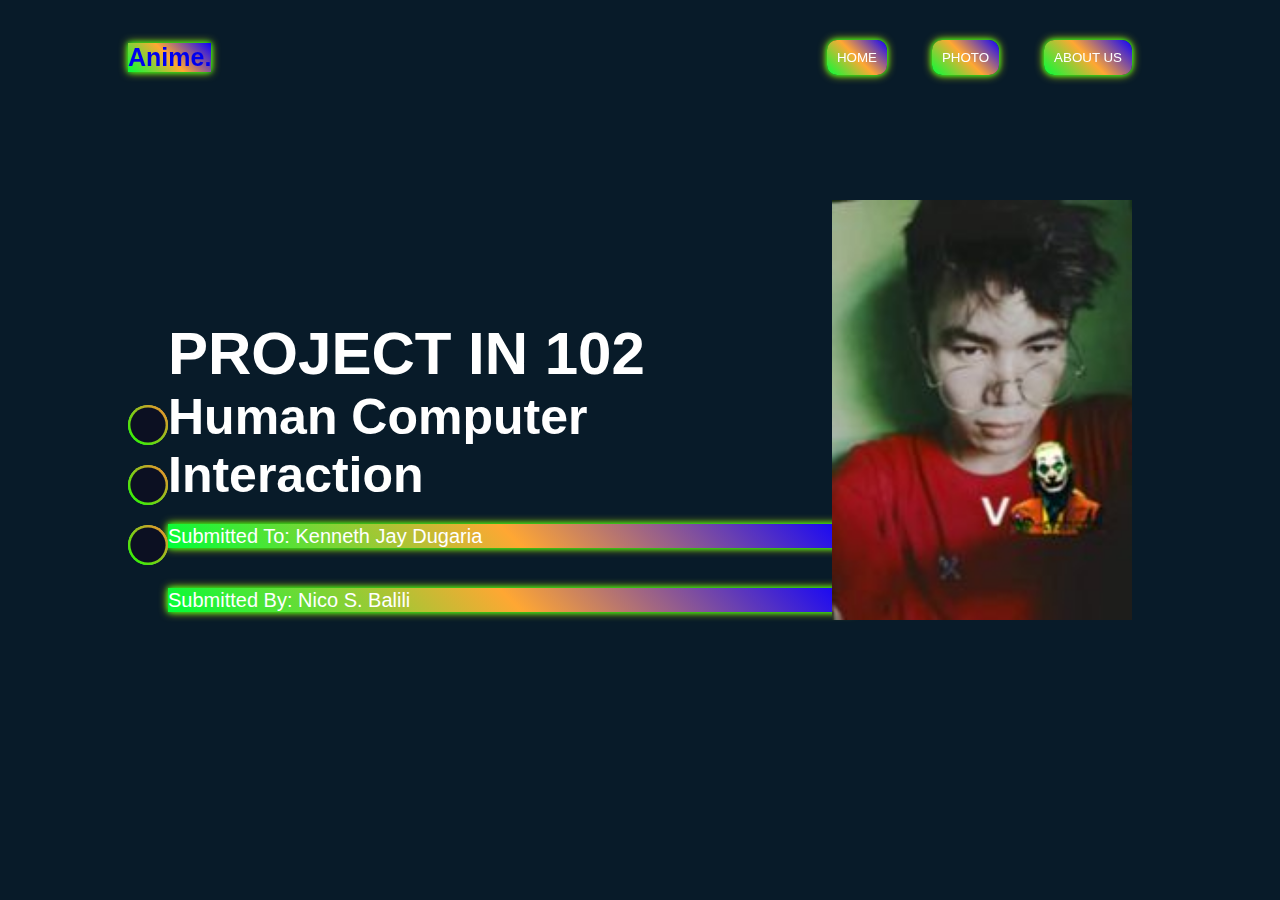
<file: index.html>
<!DOCTYPE html>
<html lang="en">
<head>
    <meta charset="UTF-8">
    <meta http-equiv="X-UA-Compatible" content="IE=edge">
    <meta name="viewport" content="width=device-width, initial-scale=1.0">
    
    <title>Personal Website</title>
    <link rel="icon" type="x_icon" href="">
    <link rel="stylesheet" href="style.css">
    
    
</head>
<body>
    <header class="header">
        <a href="#" class="logo">Anime.</a>       
            <a>
                <button onclick="document.location='index.html'" target="_blank">HOME</button>
                <button onclick="document.location='photo.html'" target="_blank">PHOTO</button>
                <button onclick="document.location='About us2.html'" target="_blank">ABOUT US</button>

            </a>      
     
    </header>
    <section class="home">
        <div class="home-sci">
            <a href="#"><i class='' ></i></a>
            <a href="#"><i class='' ></i></a>
            <a href="#"><i class=''></i></a>
        </div>
        <div class="home-content">
            <h1>PROJECT IN 102</h1>
            <H3>Human Computer Interaction </H3>
            <p>Submitted To: Kenneth Jay Dugaria</p>
            <p>Submitted By: Nico S. Balili</p>
            
        </div>
        <div class="home-img">
            <div class="glowing-circle"></div>
            <div class="image">
                <img src="344290686_166005426426397_7933512806878721700_n.jpg" alt="">
            </div>
        </div>
    </section>
    
</body>
</html>
</file>
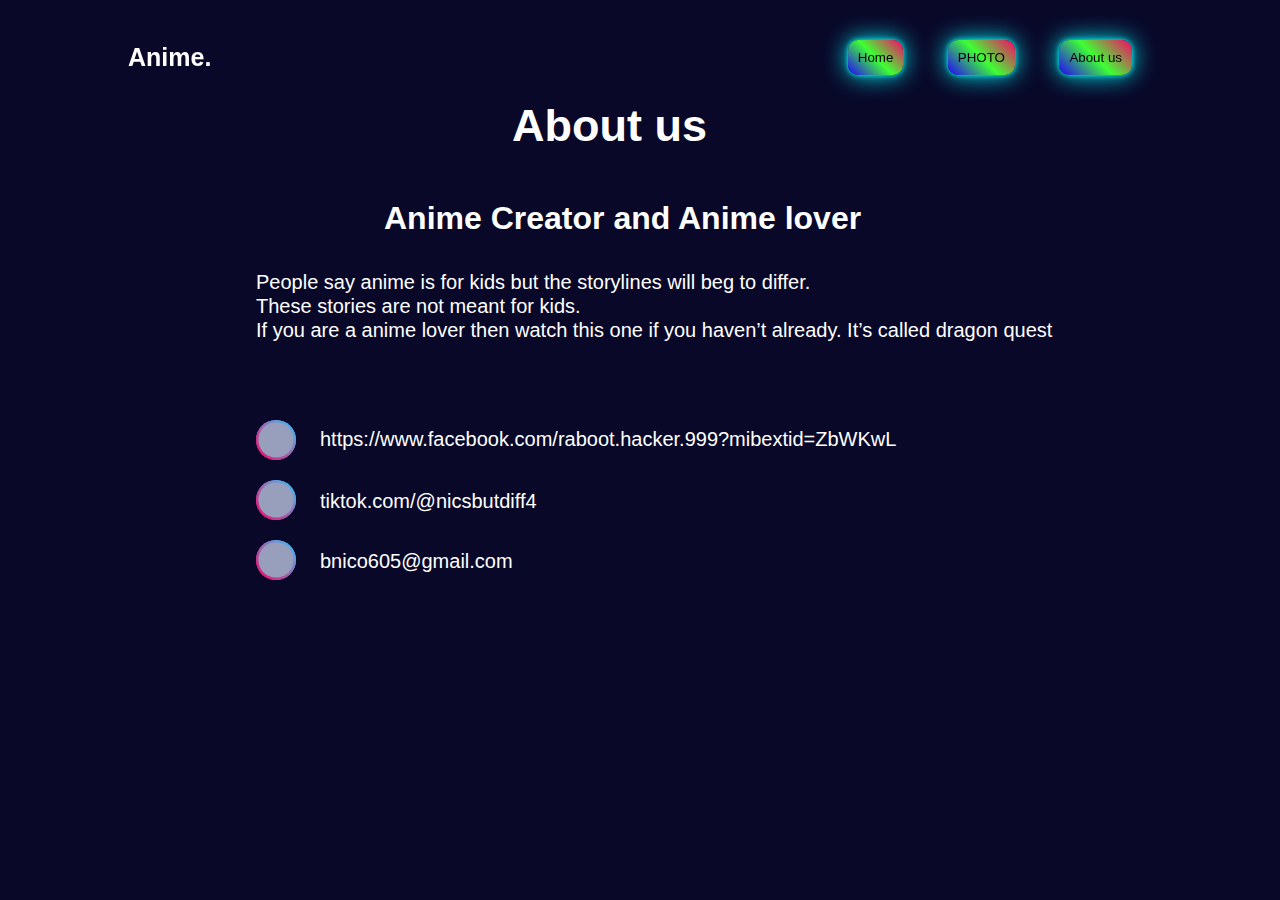
<file: About us2.html>
<!DOCTYPE html>
<html lang="en">
<head>
    <meta charset="UTF-8">
    <meta http-equiv="X-UA-Compatible" content="IE=edge">
    <meta name="viewport" content="width=device-width, initial-scale=1.0">
    <title>About us/nico</title>
    <link rel="icon" type="x_icon" href="IMG20220627135509.jpg">
    
    <style>
    * {
        margin: 0;
        padding: 0;
        box-sizing: border-box;
        font-family: 'Poppings', sans-serif;
    }
    body {
        background: #090829;
        color: #fff;
    }
    .header {
        position: fixed;
        top: 0;
        left: 0;
        width: 100%;
        padding: 20px 10%;
        background: transparent;
        display: flex;
        justify-content: space-between;
        align-items: center;
        z-index: 100;
    }
    
    .logo {
        font-size: 25px;
        color: white;
        text-decoration: none;
        font-weight: 600;
        pointer-events: none;
        
    }
    button {
  cursor: pointer;
}
    
    button {
      margin: 20px;
      padding: 10px;
      border-radius: 10px;
      background: linear-gradient(45deg,rgb(34, 0, 255),rgb(61, 255, 51),#f06);
      box-shadow: 0 0 5px cyan, 0 0 25px cyan;
      border: none;
    }
    button:hover {
    
      
      box-shadow: 0 0 5px cyan, 0 0 25px cyan,
       0 0 50px cyan, 0 0 100px cyan,
      0 0 200px cyan;
    }
    .home {
    width: 100%;
    height: 100vh;
    display: flex;
    justify-content: space-between;
    align-items: center;
    padding: 70px 10% 0;
  }

  .home-content {
    max-width: 700px;
  }

  .home-content h1 {

    font-size: 45px;
    font-weight: 700;
    position: absolute;
  top: 100px;
  left: 40%;
    
  }
  .home-content h3 {
    font-size: 32px;
    font-weight: 700;
    position: absolute;
  top: 200px;
  left: 30%;
  }
  .home-content p {
    font-size: 20px;
    margin: 20px 0 40px;
    line-height: 1.2;
    position: absolute;
  top: 250px;
  left: 20%;
  }
  .home-sci a {
    position: relative;
    display: flex;
    justify-content: center;
    align-items: center;
    top: 400px;
    left: 20%;
    width: 40px;
    height: 40px;
    background: linear-gradient(45deg,#f06,#3cf);
    border-radius: 50%;
    font-size: 20px;
    color: #fff;
    text-decoration: none;
    margin: 20px 0;
    z-index: 1;
  }

  .home-sci a::before {
    content: '';
    position: absolute;
    width: 100%;
    height: 100%;
    background: linear-gradient(45deg,#f06,#3cf);
    border-radius: 50%;
    z-index: -1;
    transition: .5s ease;
  }

  .home-sci a:hover::before {
    filter: blur(5px);
  }


  .home-sci a::after {
    content: '';
    position: absolute;
    width: 100%;
    height: 100%;
    background: #989fbc;
    border-radius: 50%;
    transform: scale(.88);
    z-index: -1;
    transition: .5s ease;
  }
  .home-sci a:hover::after {
    transform: scale(0);
  }
  .link p {
    font-size: 20px;
    font-weight: 100;
    position: absolute;
  top: 428px;
  left: 25%;
  }
  .link h3 {
    font-size: 20px;
    font-weight: 100;
    position: absolute;
  top: 490px;
  left: 25%;
  }
  .link h4 {
    font-size: 20px;
    font-weight: 100;
    position: absolute;
  top: 550px;
  left: 25%;
  }
</style>
</head>
<body>
    <header class="header">
        <a href="#" class="logo">Anime.</a>       
            <a>
              <button onclick="document.location='index.html'" target="_blank">Home</button>
              <button onclick="document.location='Photo.html'" target="_blank">PHOTO</button>
                <button onclick="document.location='About us2.html'" target="_blank">About us</button>
            </a>           
    </header>
        <div class="home-content">
            <h1>About us</h1>
            <center><H3>Anime Creator and Anime lover</H3></center>
            <p>People say anime is for kids but the storylines will beg to differ. 
              <br> These stories are not meant for kids.
               <br> If you are a anime lover then watch this one if you haven’t already. It’s called dragon quest
            </p>
            
        
        </div>
        <div class="home-sci">
          <a href="#"><i class='bx bxl-facebook' ></i></a>
          <a href="#"><i class='bx bxl-tiktok'></i></a>
          <a href="#"><i class='bx bxl-gmail' ></i></a>
      </div>
      <div class="link">
        <p>https://www.facebook.com/raboot.hacker.999?mibextid=ZbWKwL</p>
        <h3>tiktok.com/@nicsbutdiff4</h3>
        <h4>bnico605@gmail.com</h4>
</body>
</html>
</file>
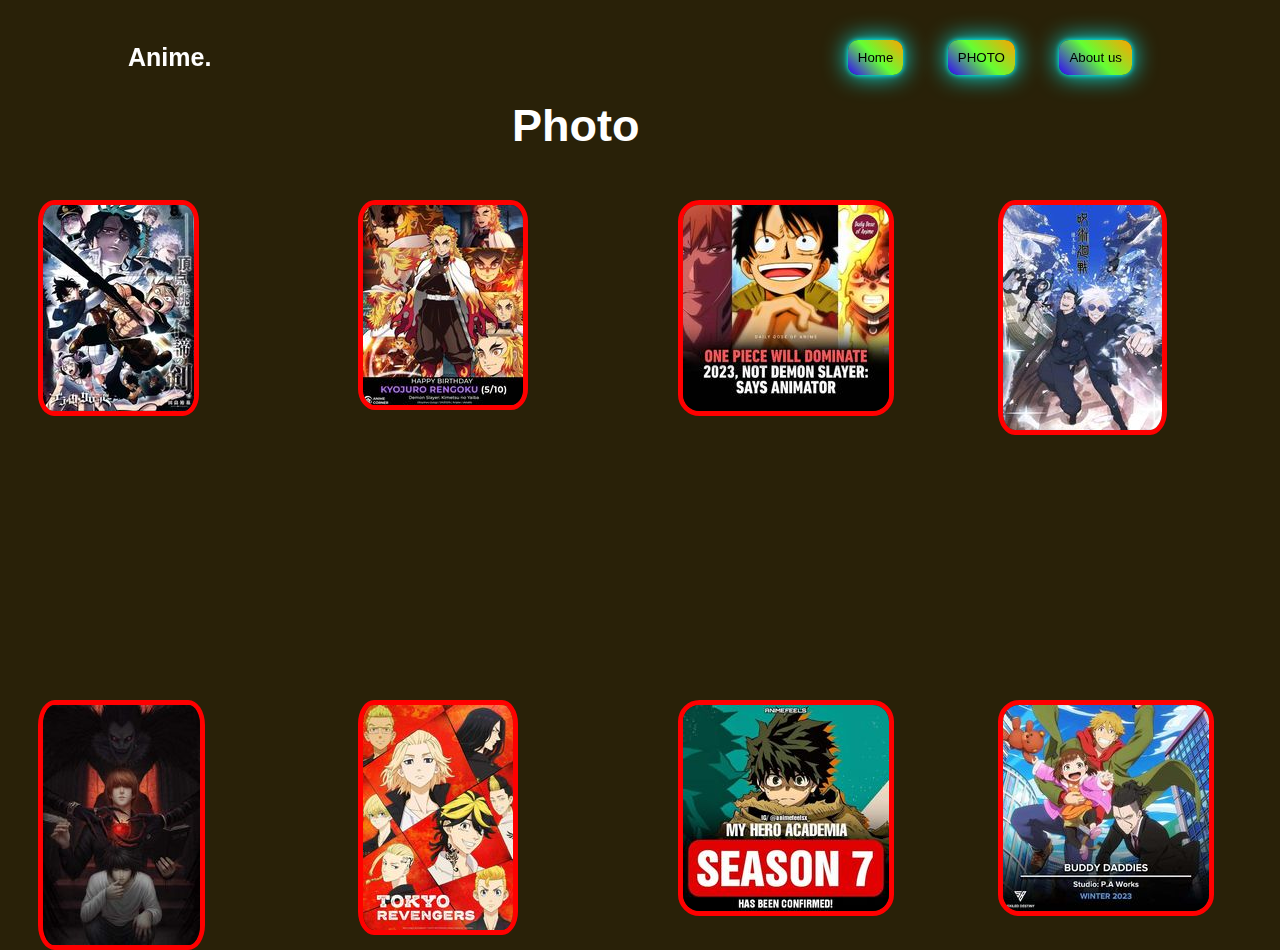
<file: photo.html>
<!DOCTYPE html>
<html lang="en">
<head>
    <meta charset="UTF-8">
    <meta http-equiv="X-UA-Compatible" content="IE=edge">
    <meta name="viewport" content="width=device-width, initial-scale=1.0">
    <title>Nico,/PHOTO</title>
    <link rel="icon" type="x_icon" href="IMG20220627135509.jpg">
    
    <style>
        * {
    margin: 0;
    padding: 0;
    box-sizing: border-box;
    font-family: 'Poppings', sans-serif;
}
body {
    background: #292108;
    color: #fff;
}
.header {
    position: fixed;
    top: 0;
    left: 0;
    width: 100%;
    padding: 20px 10%;
    background: transparent;
    display: flex;
    justify-content: space-between;
    align-items: center;
    z-index: 100;
}

.logo {
    font-size: 25px;
    color: white;
    text-decoration: none;
    font-weight: 600;
    pointer-events: none;
}
button {
  cursor: pointer;
}

button {
  margin: 20px;
  padding: 10px;
  border-radius: 10px;
  background: linear-gradient(45deg,rgb(51, 0, 255),rgb(99, 255, 51),rgb(255, 162, 0));
  box-shadow: 0 0 5px cyan, 0 0 25px cyan;
  border: none;
}
button:hover {

  
  box-shadow: 0 0 5px cyan, 0 0 25px cyan,
   0 0 50px cyan, 0 0 100px cyan,
  0 0 200px cyan;
}
.image img {
  position: absolute;
  top: 200px;
  left: 78%;
  transform: translateX(-50);
  max-width:300px;
  object-fit: cover;
  border: 5px solid red;
  border-radius: 10%;
 }
 .image img:hover {
    filter: grayscale(1);
    transform: scale(1,1);
 }

 .dar img {
  position: absolute;
  top: 200px;
  left: 3%;
  transform: translateX(-50);
  max-width:300px;
  object-fit: cover;
  border: 5px solid red;
  border-radius: 10%;
  
 }
 .dar img:hover {
    filter: grayscale(1);
    transform: scale(1,1);
 }
 .home-content h1 {
font-size: 45px;
font-weight: 700;
position: absolute;
top: 100px;
left: 40%;


}
.D1 img {
  position: absolute;
  top: 200px;
  left: 28%;
  transform: translateX(-50);
  max-width:300px;
  object-fit: cover;
  border: 5px solid red;
  border-radius: 10%;
  
 }
 .D1 img:hover {
    filter: grayscale(1);
    transform: scale(1,1);
 }
 .D2 img {
  position: absolute;
  top: 200px;
  left: 53%;
  transform: translateX(-50);
  max-width:300px;
  object-fit: cover;
  border: 5px solid red;
  border-radius: 10%;
  
 }
 .D2 img:hover {
    filter: grayscale(1);
    transform: scale(1,1);
 }
 .D3 img {
  position: absolute;
  top: 700px;
  left: 3%;
  transform: translateX(-50);
  max-width:300px;
  object-fit: cover;
  border: 5px solid red;
  border-radius: 10%;
 }
 .D3 img:hover {
    filter: grayscale(1);
    transform: scale(1,1);
 }
 .D4 img {
  position: absolute;
  top: 700px;
  left: 28%;
  transform: translateX(-50);
  max-width:300px;
  object-fit: cover;
  border: 5px solid red;
  border-radius: 10%;
  
 }
 .D4 img:hover {
    filter: grayscale(1);
    transform: scale(1,1);
 }
 .D5 img {
  position: absolute;
  top: 700px;
  left: 78%;
  transform: translateX(-50);
  max-width:300px;
  object-fit: cover;
  border: 5px solid red;
  border-radius: 10%;
  
 }
 .D5 img:hover {
    filter: grayscale(1);
    transform: scale(1,1);
 }
 .D6 img {
  position: absolute;
  top: 700px;
  left: 53%;
  transform: translateX(-50);
  max-width:300px;
  object-fit: cover;
  border: 5px solid red;
  border-radius: 10%;
  
 }
 .D6 img:hover {
    filter: grayscale(1);
    transform: scale(1,1);
 }
 
    </style>
</head>
<body>
    <header class="header">
        <a href="#" class="logo">Anime.</a>       
            <a>
               <button onclick="document.location='index.html'" target="_blank">Home</button>
               <button onclick="document.location='Photo.html'" target="_blank">PHOTO</button>
                <button onclick="document.location='About us2.html'" target="_blank">About us</button>
            </a>           
    </header>
    
    
        <div class="image">
           <a>
            <img src="344292294_290381419978860_4329546422041413760_n.jpg" alt="">
           </a>
        </div>
        <div class="dar">
            <a>
             <img src="344300032_561703176086695_2658248141048079177_n.jpg" alt="">
            </a>
         </div>
         <div class="D1">
            <a>
             <img src="344292398_547683840642819_5785930703745412282_n.jpg" alt="">
            </a>
         </div>
         <div class="D2">
            <a>
             <img src="344297601_1431999864202394_8852031644759277830_n.jpg" alt="">
            </a>
         </div>
         <div class="D3">
            <a>
             <img src="344291031_1248190105835090_5472638278304314449_n.jpg" alt="">
            </a>
         </div>
         <div class="D4">
            <a>
             <img src="344302281_130668386676094_1970334338357837163_n.jpg" alt="">
            </a>
         </div>
         <div class="D5">
            <a>
             <img src="344295653_801607824452590_6074934772066313508_n.jpg" alt="">
            </a>
         </div>
         <div class="D6">
            <a>
             <img src="344293247_918266985940939_4581893379570282781_n.jpg" alt="">
            </a>
         </div>
         
        
         
         <div class="home-content">
            <h1>Photo</h1>
</file>
<file: style.css>
* {
    margin: 0;
    padding: 0;
    box-sizing: border-box;
    font-family: 'Poppings', sans-serif;
}
@media screen and (max-width: 480px) {
  body {
    font-size: 14px;
  }
}

@media screen and (min-width: 481px) and (max-width: 768px) {
  body {
    font-size: 16px;
  }
}

@media screen and (min-width: 769px) {
  body {
    font-size: 18px;
  }
}

body {
    background: #081b29;
    color: #fff;
}
.header {
    position: fixed;
    top: 0;
    left: 0;
    width: 100%;
    padding: 20px 10%;
    background:transparent;
    display: flex;
    justify-content: space-between;
    align-items: center;
    z-index: 100;
}

.logo {
    font-size: 25px;
    background: linear-gradient(45deg,rgb(0, 255, 55),rgb(255, 167, 51),rgb(13, 0, 255));
  box-shadow: 0 0 5px rgb(0, 255, 30), 0 0 10px rgb(221, 255, 0);
    text-decoration: none;
    font-weight: 600;
    pointer-events: none;
  
}
button {
  cursor: pointer;
}

.navbar a {
    font-size: 18px;
    color: #FFF;
    text-decoration: none;
    font-weight: 500;
    margin-left: 35px;
}



.home {
    width: 100%;
    height: 100vh;
    display: flex;
    justify-content: space-between;
    align-items: center;
    padding: 70px 10% 0;
  }

  .home-content {
    max-width: 700px;
  }

  .home-content h1 {
    font-size: 60px;
    font-weight: 700;
    
  }
  .home-content h3 {
    font-size: 50px;
    font-weight: 700;
  }
  .home-content p {
    background: linear-gradient(45deg,rgb(0, 255, 55),rgb(255, 167, 51),rgb(13, 0, 255));
  box-shadow: 0 0 5px rgb(0, 255, 30), 0 0 10px rgb(221, 255, 0);
    font-size: 20px;
    margin: 20px 0 40px;
    line-height: 1.2;
  }

  .home-sci a {
    position: relative;
    display: flex;
    justify-content: center;
    align-items: center;
    width: 40px;
    height: 40px;
    background: linear-gradient(45deg,rgb(0, 255, 64),rgb(255, 187, 51));
    border-radius: 50%;
    font-size: 20px;
    color: #fff;
    text-decoration: none;
    margin: 20px 0;
    z-index: 1;
  }

  .home-sci a::before {
    content: '';
    position: absolute;
    width: 100%;
    height: 100%;
    background: linear-gradient(45deg,rgb(26, 255, 0),rgb(255, 136, 51));
    border-radius: 50%;
    z-index: -1;
    transition: .5s ease;
  }

  .home-sci a:hover::before {
    filter: blur(5px);
  }


  .home-sci a::after {
    content: '';
    position: absolute;
    width: 100%;
    height: 100%;
    background: #0c1022;
    border-radius: 50%;
    transform: scale(.88);
    z-index: -1;
    transition: .5s ease;
  }
  .home-sci a:hover::after {
    transform: scale(0);
  }
  
  .home-img {
    width: 300px;
    height: 300px;
   
  }
  
.image img {
  position: absolute;
  top: 200px;
  left: 65%;
  transform: translateX(-50);
  max-width:300px;
  width: 500px;
  object-fit: cover;
  
 }

 
button {
  margin: 20px;
  padding: 10px;
  border-radius: 10px;
  color: white;
  background: linear-gradient(45deg,rgb(0, 255, 55),rgb(255, 167, 51),rgb(13, 0, 255));
  box-shadow: 0 0 5px rgb(0, 255, 30), 0 0 10px rgb(221, 255, 0);
  border: none;
}
button:hover {

  
  box-shadow: 0 0 5px rgb(30, 255, 0), 0 0 25px rgb(255, 115, 0),
   0 0 50px cyan, 0 0 100px rgb(255, 0, 123),
  0 0 200px cyan;
}
</file>
